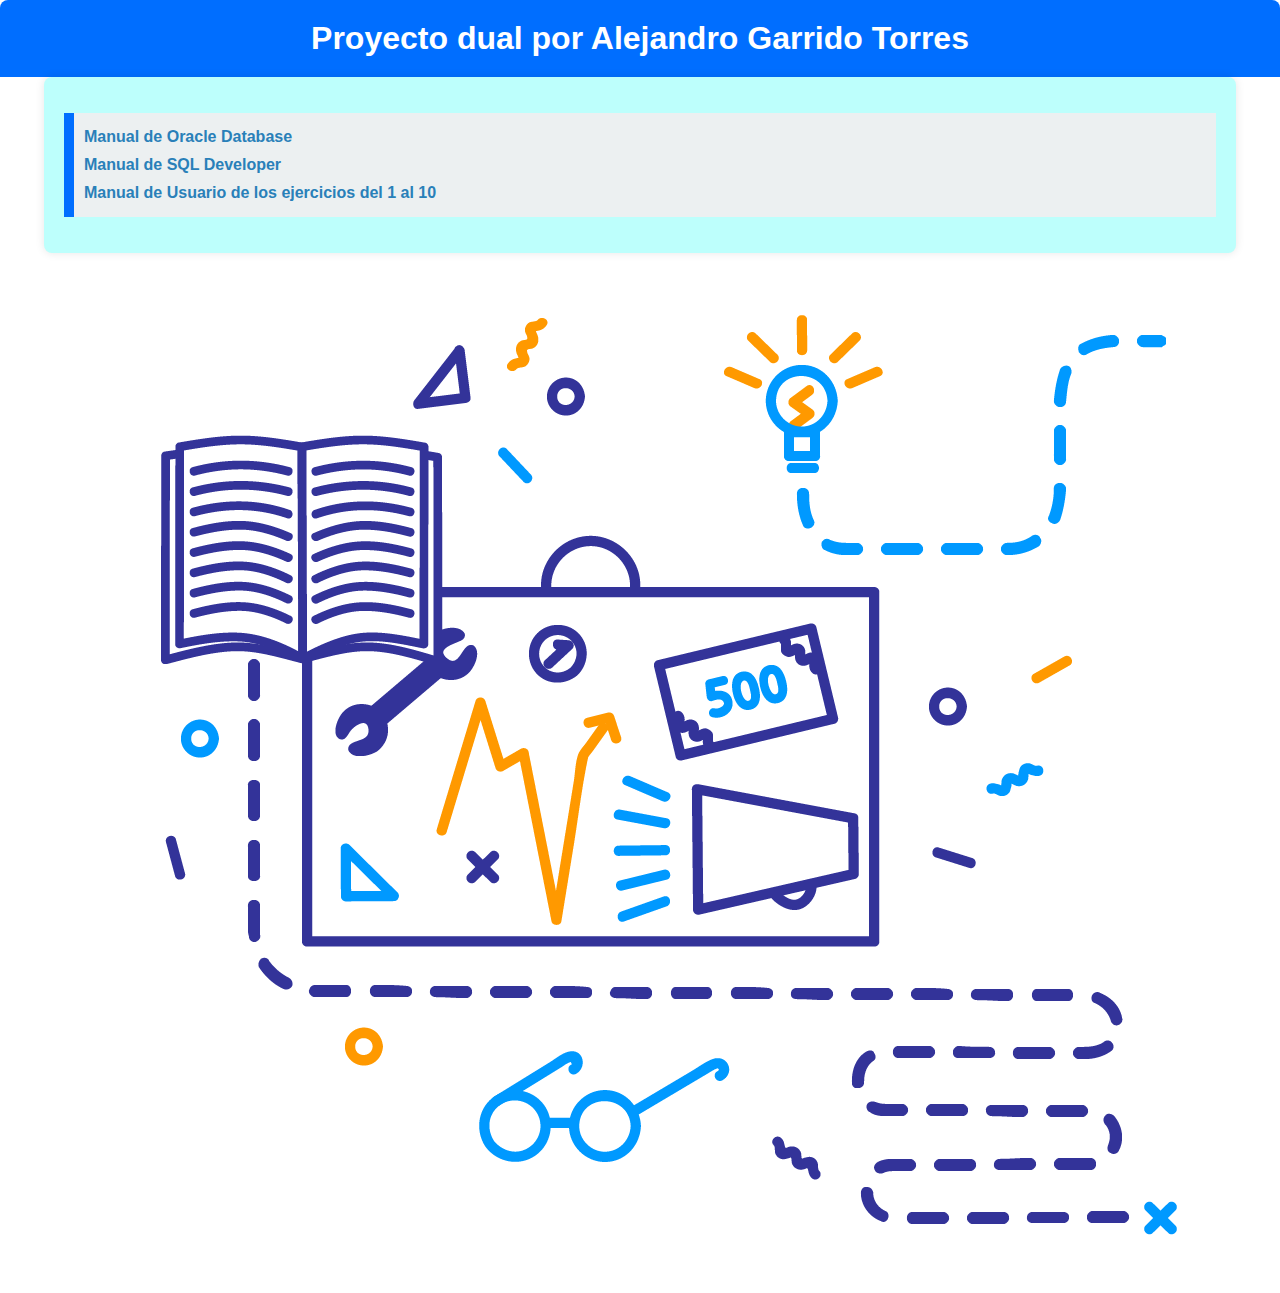
<file: index.html>
<!DOCTYPE html>
<html lang="es">

<head>
  <meta charset="UTF-8" />
  <meta name="viewport" content="width=device-width, initial-scale=1.0" />
  <title>Proyecto por AGT</title>
  <link rel="stylesheet" href="./CSS/styles.css" />
</head>

<body>
  <header>
    <h1>Proyecto dual por Alejandro Garrido Torres</h1>
  </header>
  <div class="container">
    <ul>
      <li>
        <strong><a href="./HTML/Oracle_database.html">
            Manual de Oracle Database</a></strong>
      </li>
      <li>
        <a href="./HTML/SQL_Developer.html"><strong> Manual de SQL Developer</strong></a>
      </li>
      <li>
        <a href=""><strong>
            Manual de Usuario de los ejercicios del 1 al 10</strong></a>
      </li>
    </ul>
  </div>
  <img src="./Imagenes/imagen_principalpng.png" alt="imagen_principal">
</body>

</html>
</file>
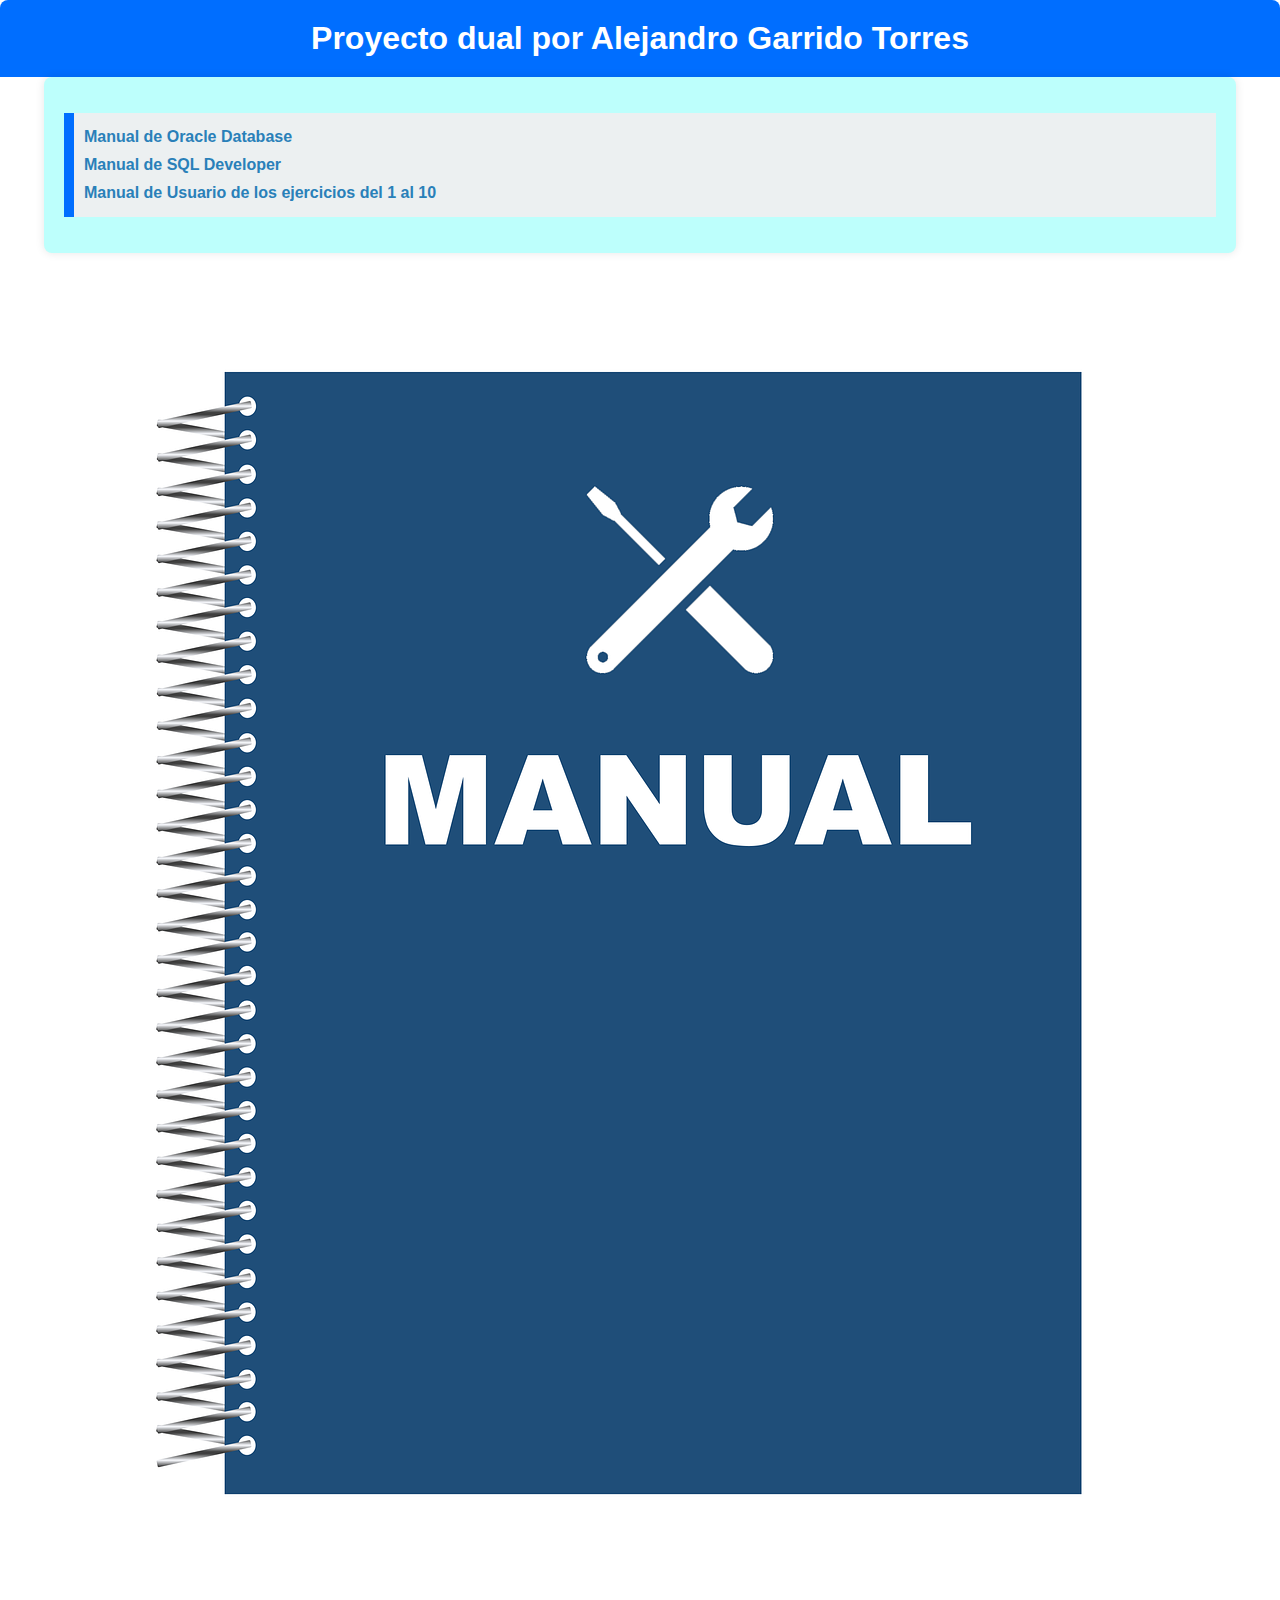
<file: HTML/index.html>
<!DOCTYPE html>
<html lang="es">
  <head>
    <meta charset="UTF-8" />
    <meta name="viewport" content="width=device-width, initial-scale=1.0" />
    <title>Proyecto por AGT</title>
    <link rel="stylesheet" href="/CSS/styles.css" />
  </head>
  <body>
    <header>
      <h1>Proyecto dual por Alejandro Garrido Torres</h1>
    </header>
    <div class="container">
      <ul>
        <li>
          <strong
            ><a href="/HTML/Oracle_database.html">
              Manual de Oracle Database</a
            ></strong
          >
        </li>
        <li>
          <a href="/HTML/SQL_Developer.html"
            ><strong> Manual de SQL Developer</strong></a
          >
        </li>
        <li>
          <a href=""
            ><strong>
              Manual de Usuario de los ejercicios del 1 al 10</strong
            ></a
          >
        </li>
      </ul>
    </div>
    <img
      src="/Imagenes/foto_manual.jpg"
      alt="Descripción de la imagen"
      class="imagen"
    />
  </body>
</html>
</file>
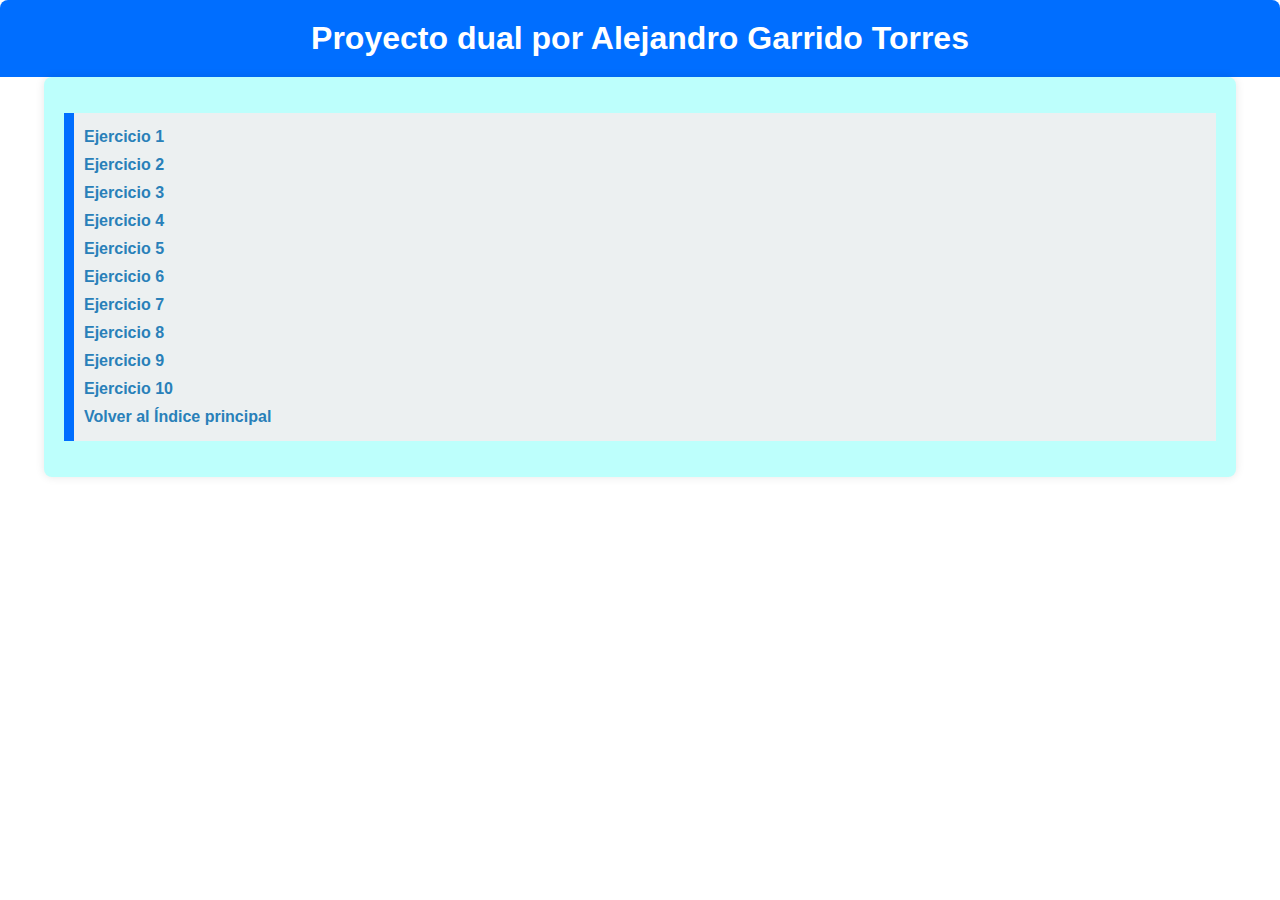
<file: HTML/Manual_1-10.html>
<!DOCTYPE html>
<html lang="es">

<head>
  <meta charset="UTF-8" />
  <meta name="viewport" content="width=device-width, initial-scale=1.0" />
  <title>Manuales de usuario</title>
  <link rel="stylesheet" href="../CSS/styles.css" />
</head>

<body>
  <header>
    <h1>Proyecto dual por Alejandro Garrido Torres</h1>
  </header>
  <div class="container">
    <ul>
      <li>
        <a href="">Ejercicio 1</a>
      </li>
      <li>
        <a href="">Ejercicio 2</a>
      </li>
      <li>
        <a href="">Ejercicio 3</a>
      </li>
      <li>
        <a href="">Ejercicio 4</a>
      </li>
      <li>
        <a href="">Ejercicio 5</a>
      </li>
      <li>
        <a href="">Ejercicio 6</a>
      </li>
      <li>
        <a href="">Ejercicio 7</a>
      </li>
      <li>
        <a href="">Ejercicio 8</a>
      </li>
      <li>
        <a href="">Ejercicio 9</a>
      </li>
      <li>
        <a href="">Ejercicio 10</a>
      </li>
      <li>
        <a href="../index.html"><strong>
            Volver al Índice principal</strong></a>
      </li>
    </ul>
  </div>
</body>

</html>
</file>
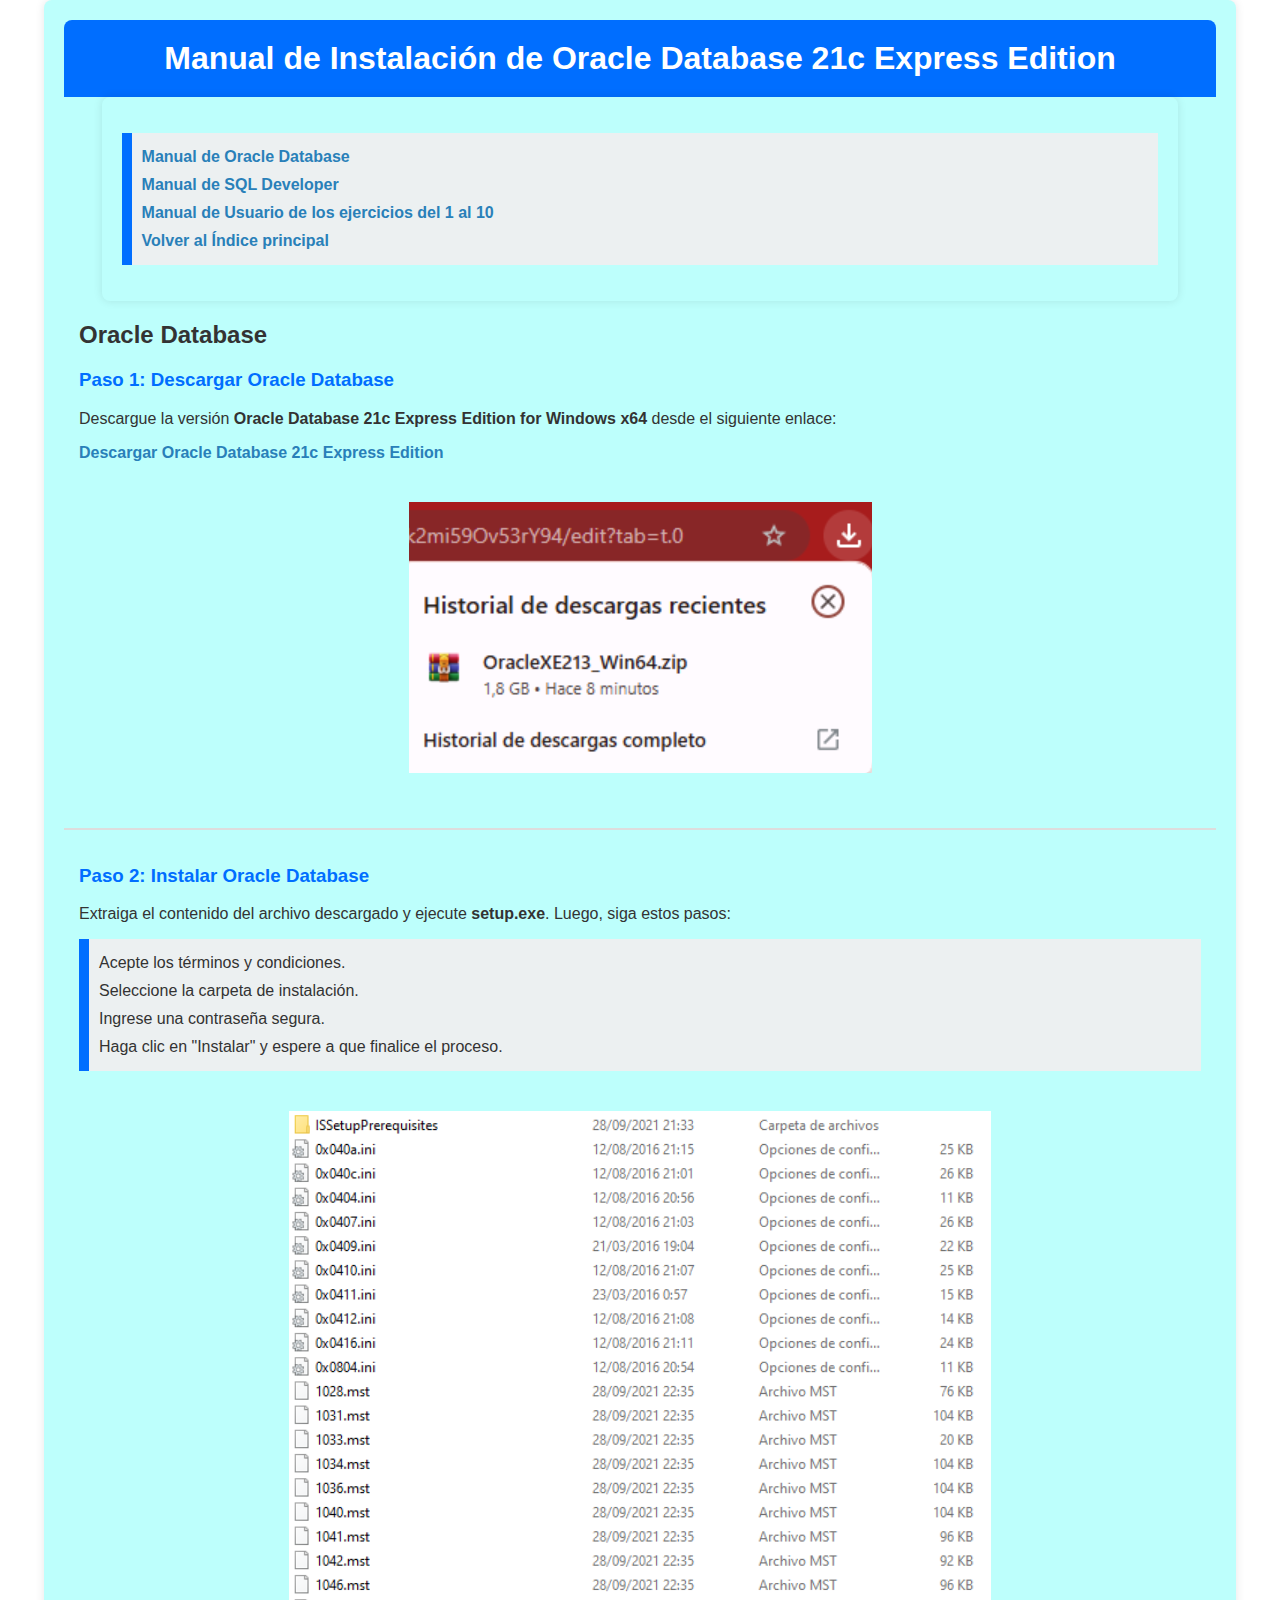
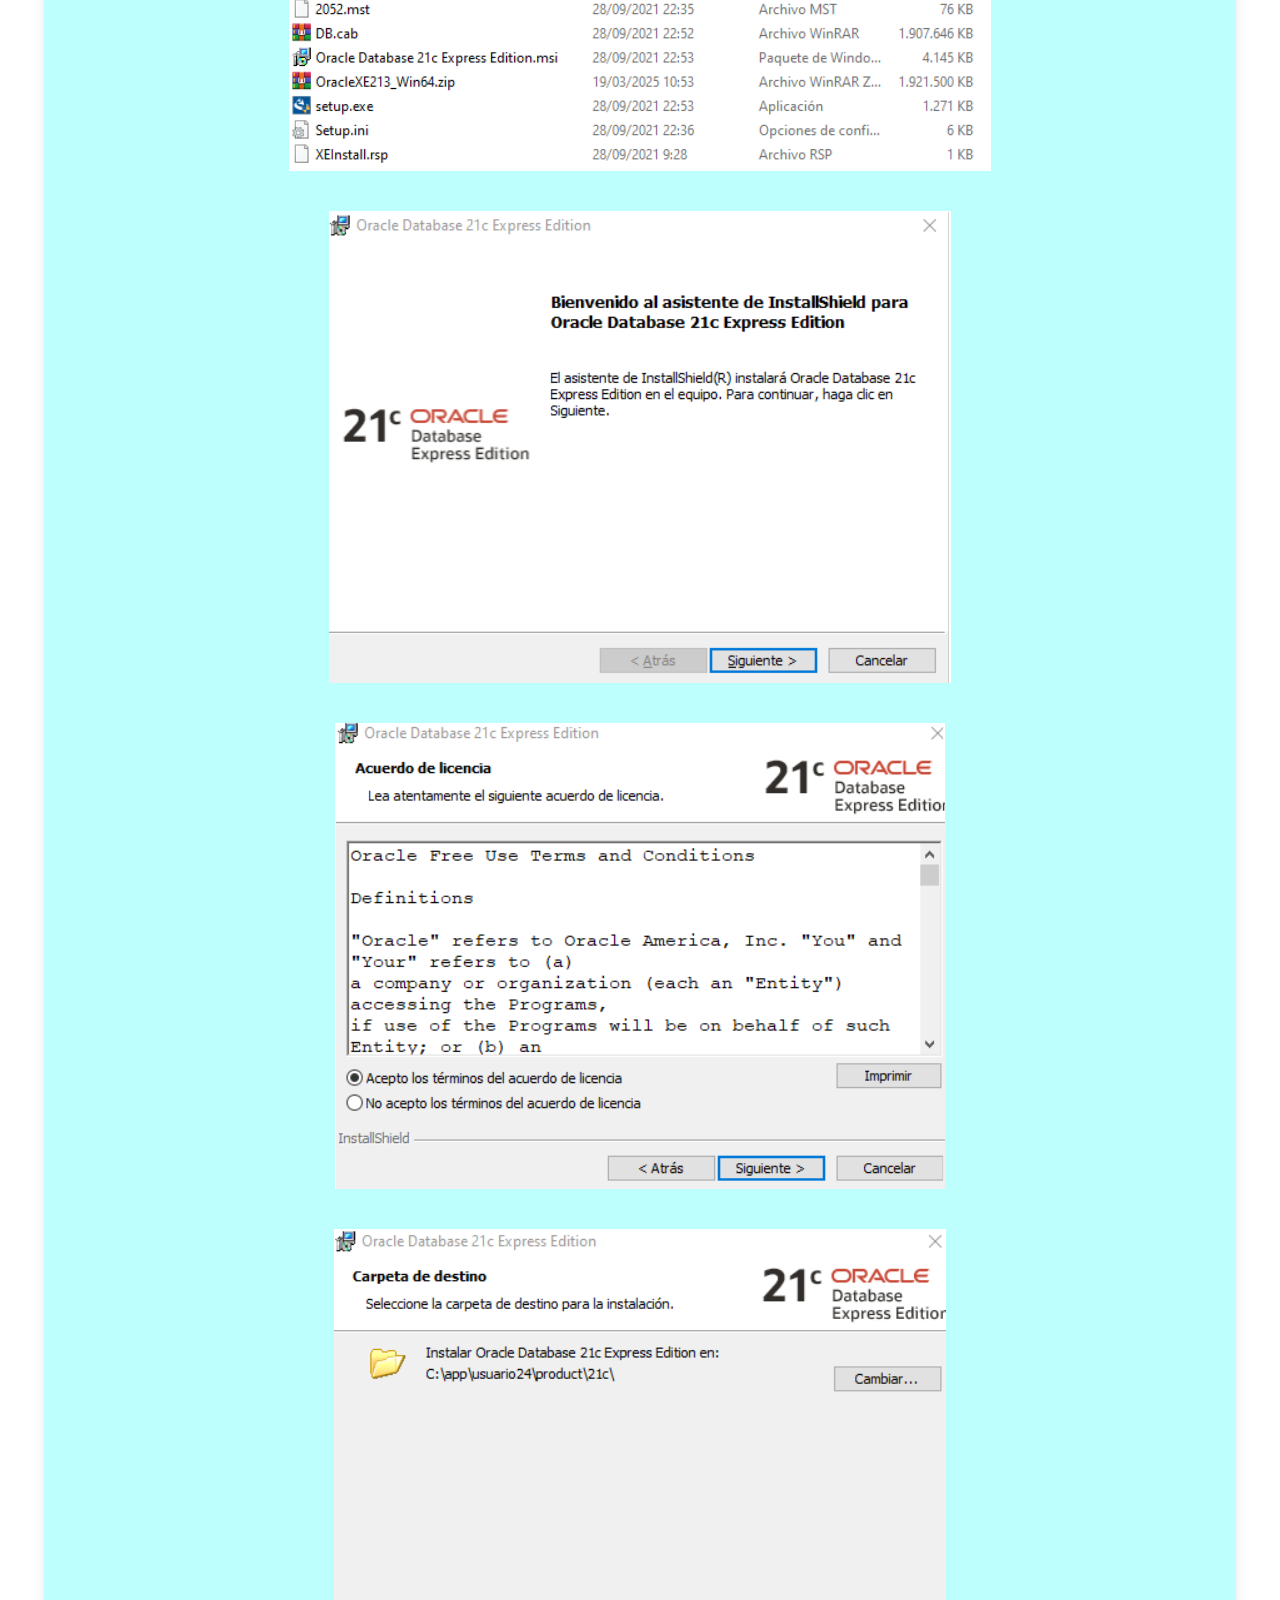
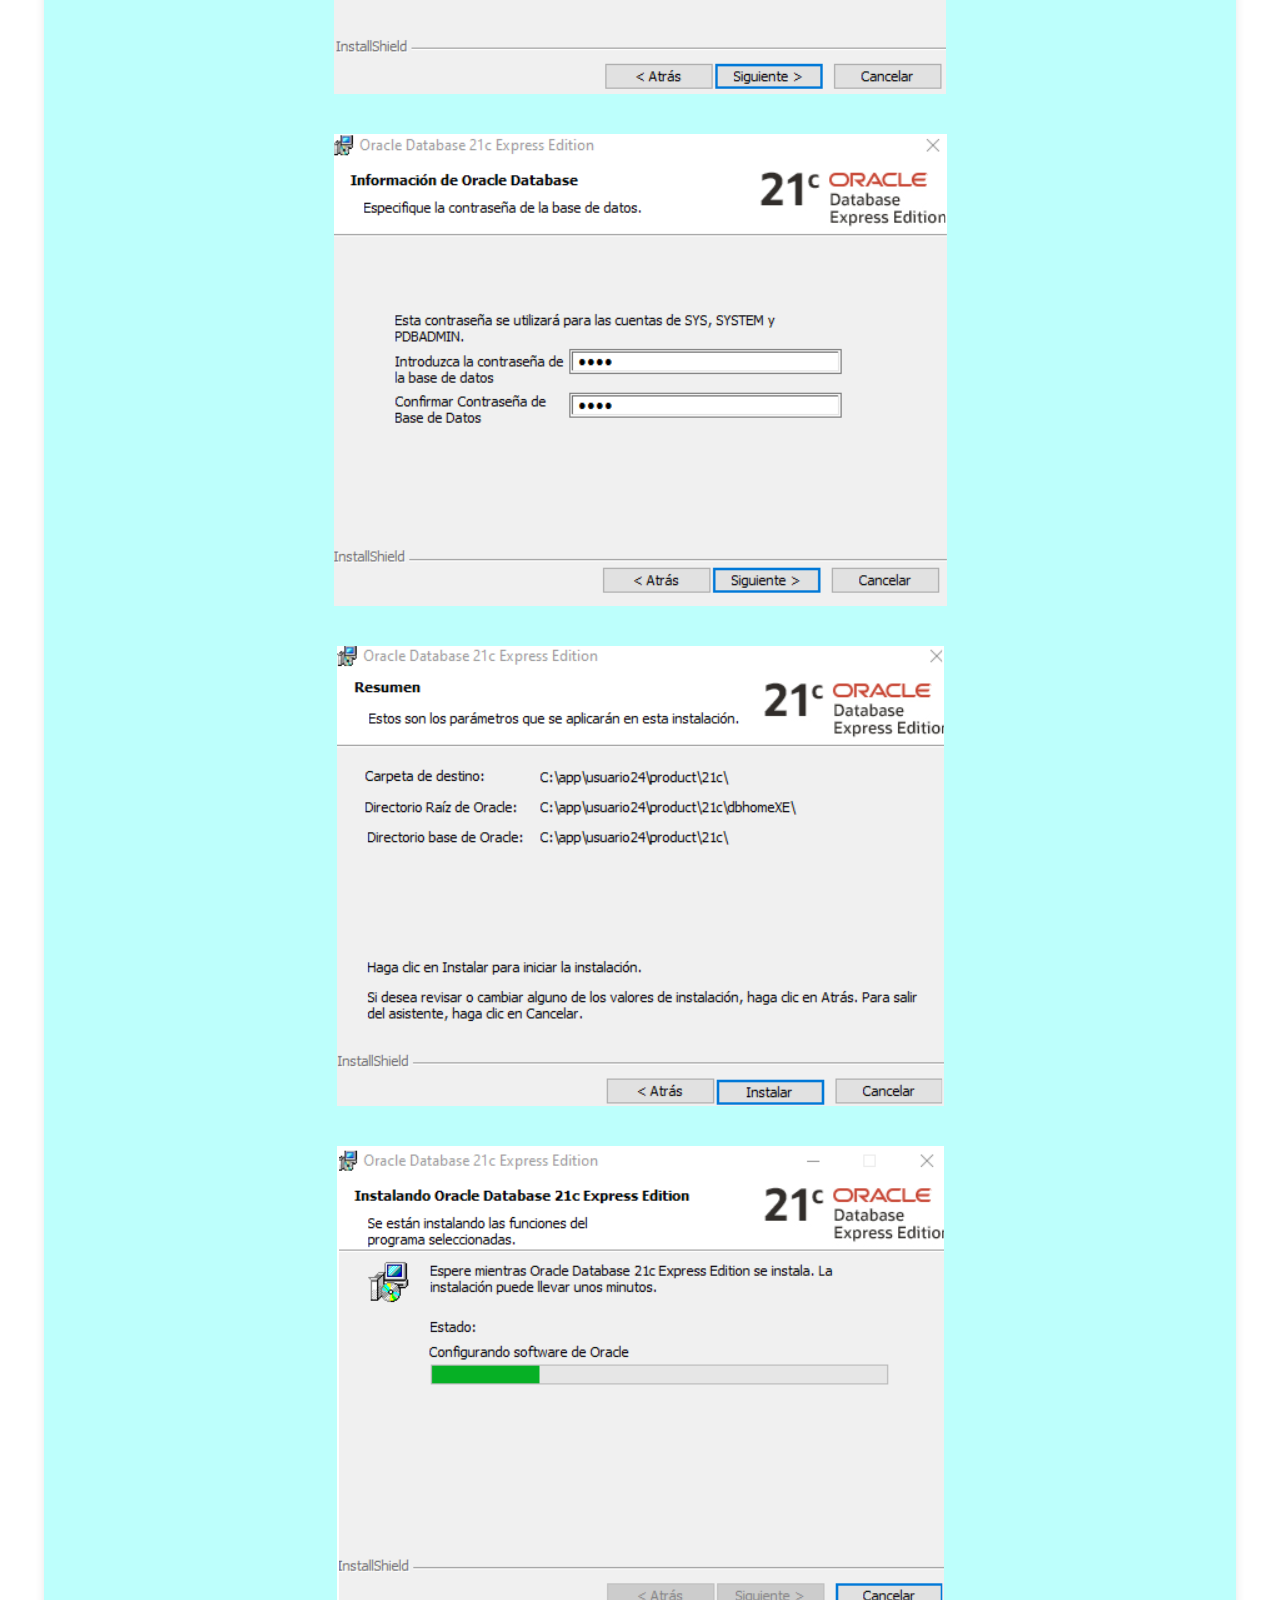
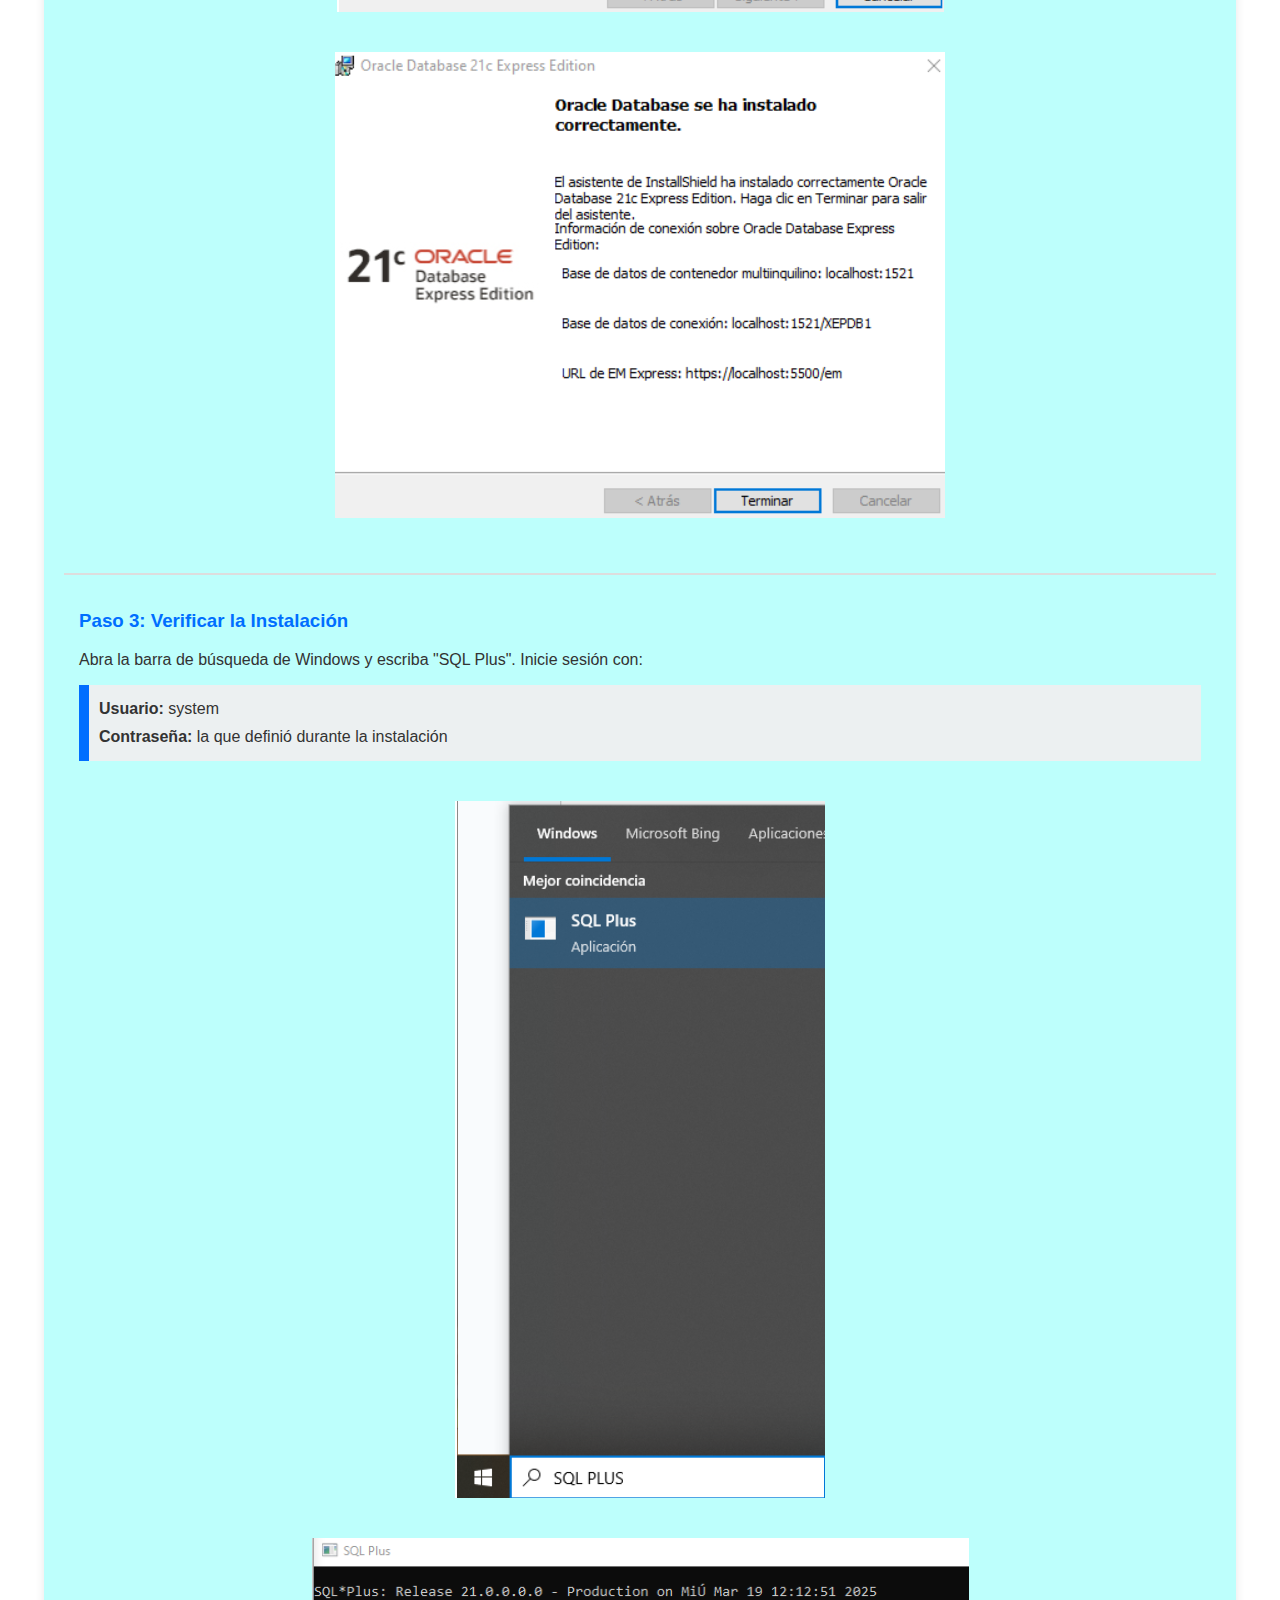
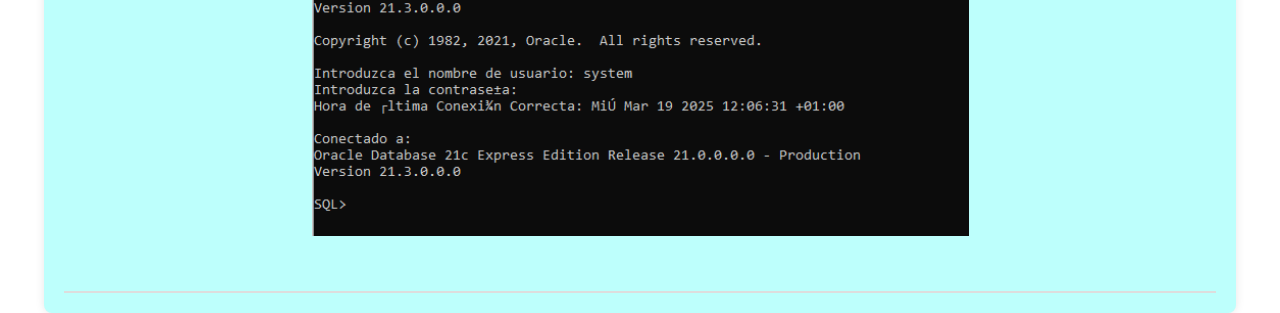
<file: HTML/Oracle_database.html>
<!DOCTYPE html>
<html lang="es">

<head>
  <meta charset="UTF-8" />
  <meta name="viewport" content="width=device-width, initial-scale=1.0" />
  <title>Manual de Oracle Database</title>
  <link rel="stylesheet" href="../CSS/styles.css" />
</head>

<body>
  <div class="container">
    <header>
      <h1>
        Manual de Instalación de Oracle Database 21c Express Edition
      </h1>
    </header>

    <div class="container">
      <ul>
        <li>
          <strong><a href="./Oracle_database.html">
              Manual de Oracle Database</a></strong>
        </li>
        <li>
          <a href="./SQL_Developer.html"><strong> Manual de SQL Developer</strong></a>
        </li>
        <li>
          <a href="./Manual_1-10.html"><strong>
              Manual de Usuario de los ejercicios del 1 al 10</strong></a>
        </li>
        <li>
          <a href="../index.html"><strong>
              Volver al Índice principal</strong></a>
        </li>
      </ul>
    </div>

    <section>
      <h2>Oracle Database</h2>
      <h3>Paso 1: Descargar Oracle Database</h3>
      <p>
        Descargue la versión
        <strong>Oracle Database 21c Express Edition for Windows x64</strong>
        desde el siguiente enlace:
      </p>
      <p>
        <a href="https://download.oracle.com/otn-pub/otn_software/db-express/OracleXE213_Win64.zip">Descargar Oracle
          Database 21c Express Edition</a>
      </p>
      <!--(poner imágen aquí)-->
      <img src="../Imagenes/img1.png" alt="imagen1">
    </section>

    <section>
      <h3>Paso 2: Instalar Oracle Database</h3>
      <p>
        Extraiga el contenido del archivo descargado y ejecute
        <strong>setup.exe</strong>. Luego, siga estos pasos:
      </p>
      <ul>
        <li>Acepte los términos y condiciones.</li>
        <li>Seleccione la carpeta de instalación.</li>
        <li>Ingrese una contraseña segura.</li>
        <li>Haga clic en "Instalar" y espere a que finalice el proceso.</li>
      </ul>
      <!--(poner imágen aquí)-->
      <img src="../Imagenes/img2.png" alt="imagen2">
      <!--(poner imágen aquí)-->
      <img src="../Imagenes/img3.png" alt="imagen3">
      <img src="../Imagenes/img4.png" alt="imagen4">
      <img src="../Imagenes/img5.png" alt="imagen5">
      <img src="../Imagenes/img6.png" alt="imagen6">
      <img src="../Imagenes/img7.png" alt="imagen7">
      <img src="../Imagenes/img8.png" alt="imagen8">
      <img src="../Imagenes/img9.png" alt="imagen9">

    </section>

    <section>
      <h3>Paso 3: Verificar la Instalación</h3>
      <p>
        Abra la barra de búsqueda de Windows y escriba "SQL Plus". Inicie
        sesión con:
      </p>
      <ul>
        <li><strong>Usuario:</strong> system</li>
        <li>
          <strong>Contraseña:</strong> la que definió durante la instalación
        </li>
      </ul>
      <!--(poner imágen aquí)-->
      <img src="../Imagenes/img11.png" alt="imagen11">
      <img src="../Imagenes/img12.png" alt="imagen12">
    </section>
  </div>
</body>

</html>
</file>
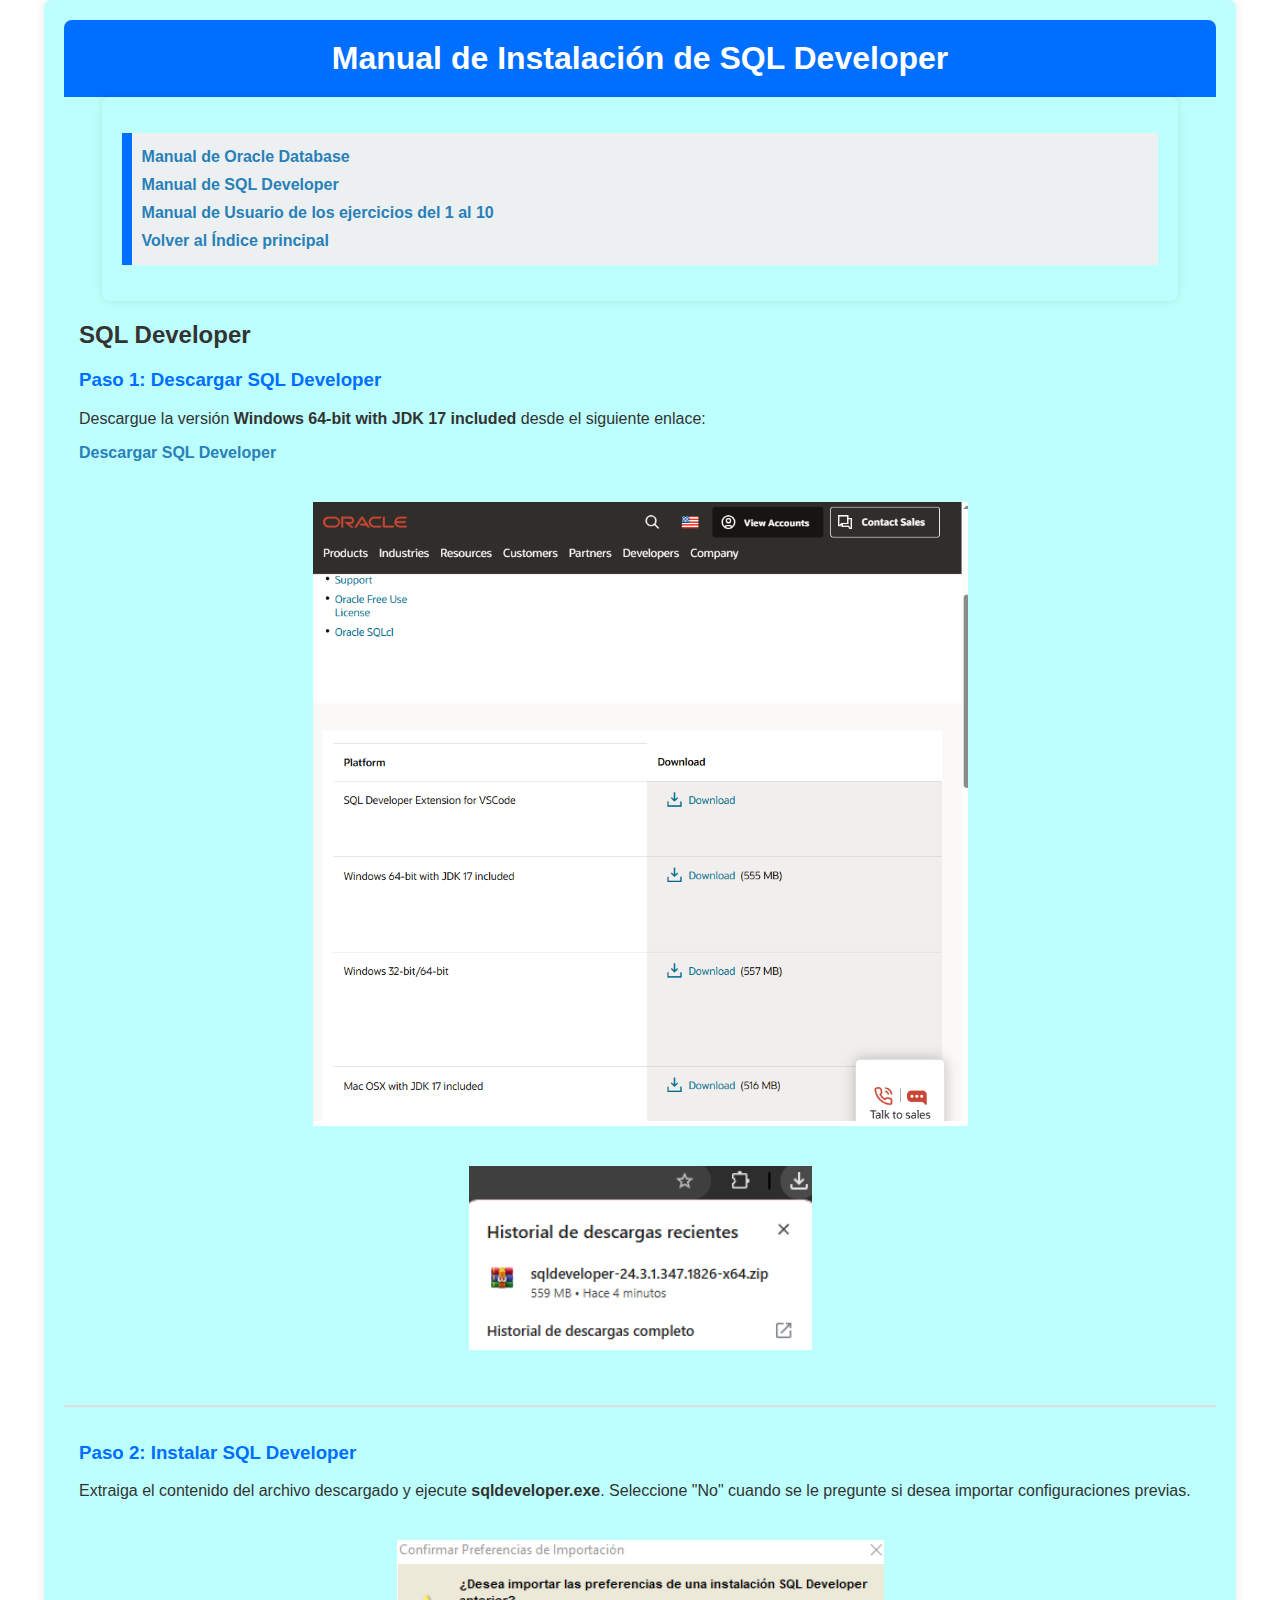
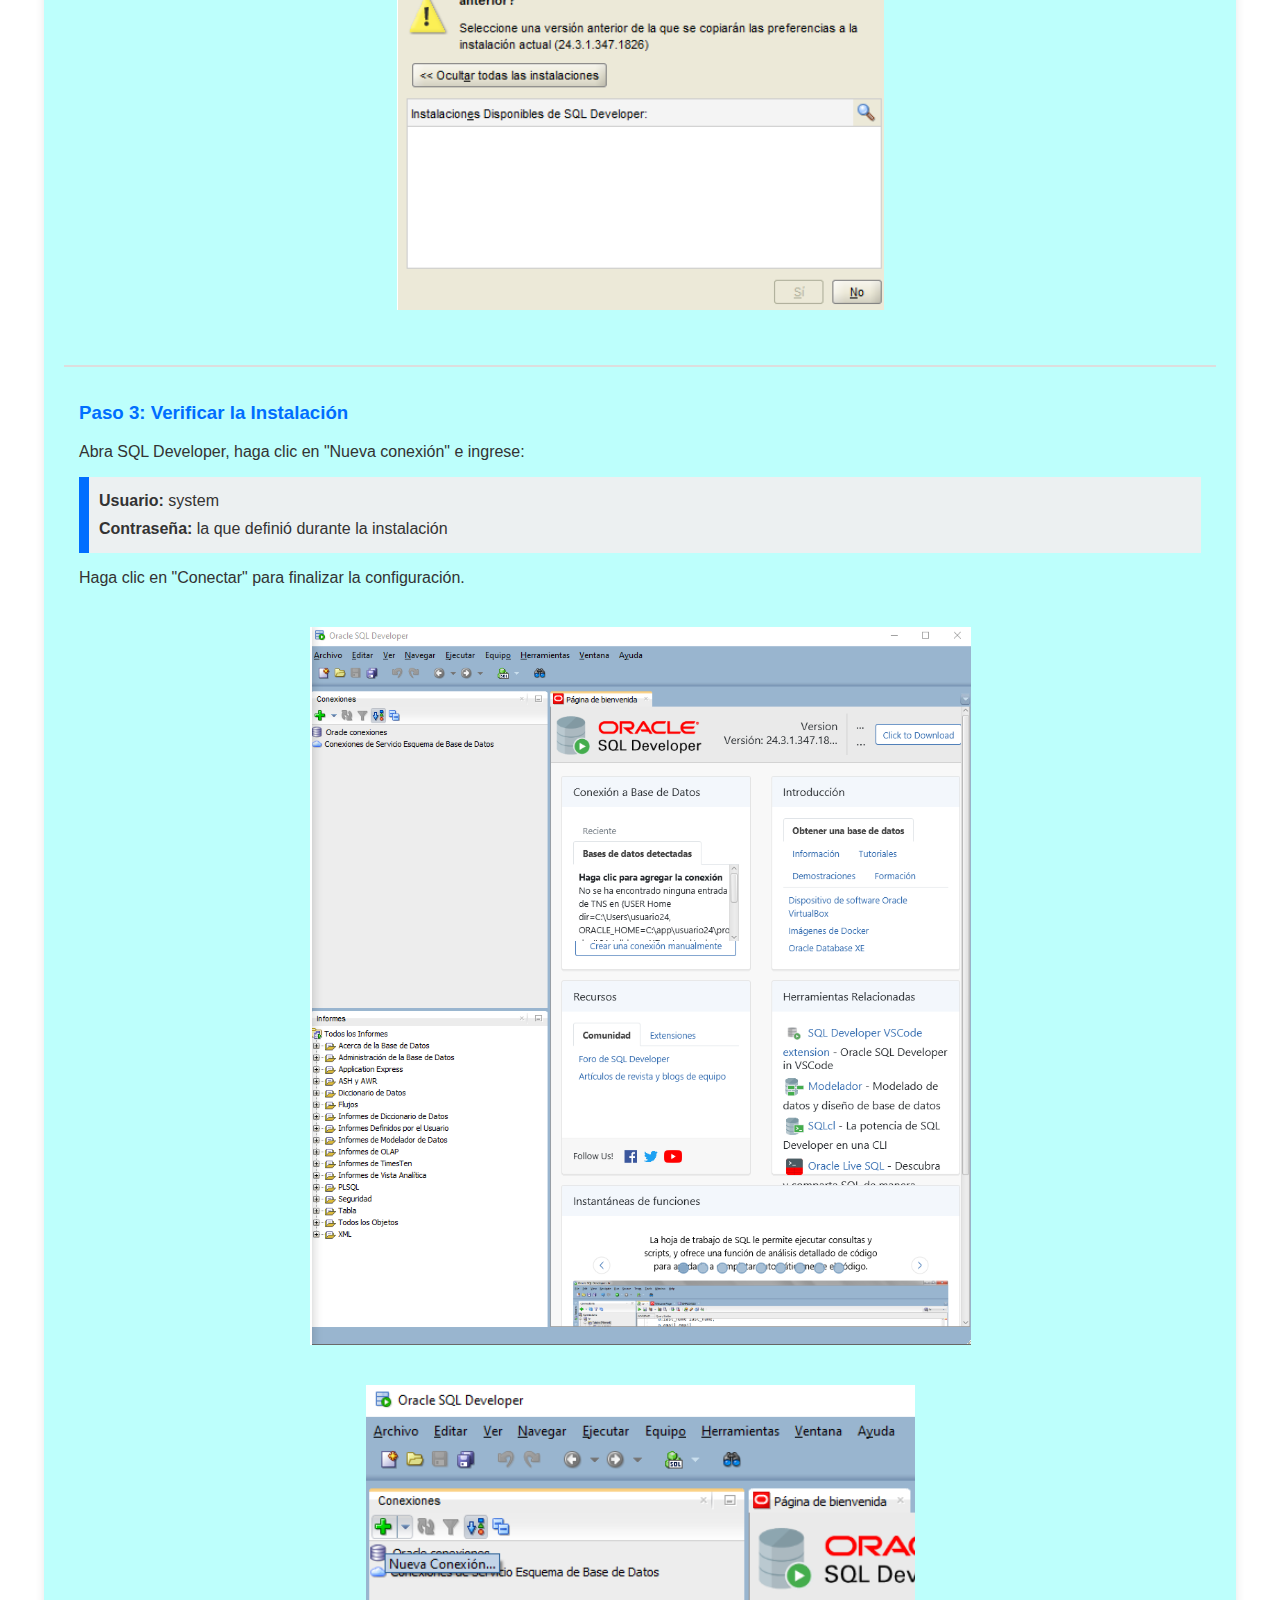
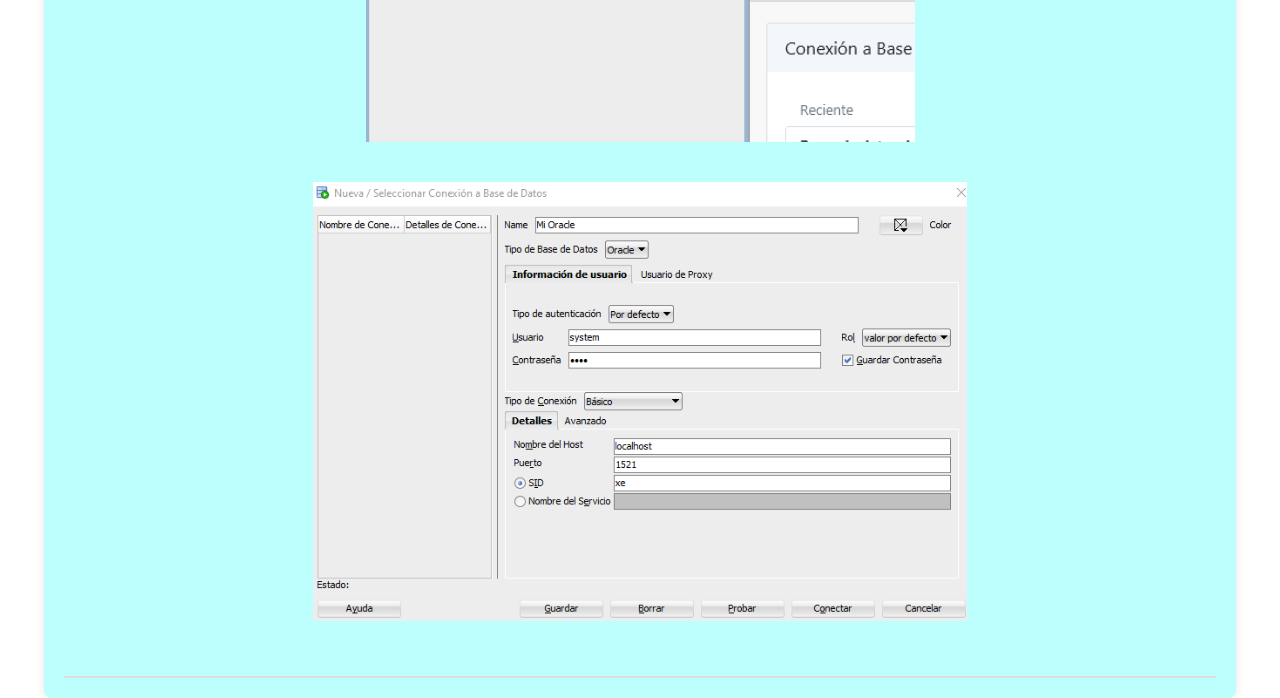
<file: HTML/SQL_Developer.html>
<!DOCTYPE html>
<html lang="es">

<head>
  <meta charset="UTF-8" />
  <meta name="viewport" content="width=device-width, initial-scale=1.0" />
  <title>Manual de SQL Developer</title>
  <link rel="stylesheet" href="../CSS/styles.css" />
</head>

<body>
  <div class="container">
    <header>
      <h1>
        Manual de Instalación de SQL Developer
      </h1>
    </header>
    <div class="container">
      <ul>
        <li>
          <strong><a href="./Oracle_database.html">
              Manual de Oracle Database</a></strong>
        </li>
        <li>
          <a href="./SQL_Developer.html"><strong> Manual de SQL Developer</strong></a>
        </li>
        <li>
          <a href="./Manual_1-10.html"><strong>
              Manual de Usuario de los ejercicios del 1 al 10</strong></a>
        </li>
        <li>
          <a href="../index.html"><strong>
              Volver al Índice principal</strong></a>
        </li>
      </ul>
    </div>
    <section>
      <h2>SQL Developer</h2>
      <h3>Paso 1: Descargar SQL Developer</h3>
      <p>
        Descargue la versión
        <strong>Windows 64-bit with JDK 17 included</strong> desde el
        siguiente enlace:
      </p>
      <p>
        <a href="https://download.oracle.com/otn_software/java/sqldeveloper/sqldeveloper-24.3.1.347.1826-x64.zip">Descargar
          SQL Developer</a>
      </p>
      <!--(poner imágen aquí)-->
      <img src="../Imagenes/img13.png" alt="imagen13">
      <img src="../Imagenes/img14.png" alt="imagen14">
    </section>

    <section>
      <h3>Paso 2: Instalar SQL Developer</h3>
      <p>
        Extraiga el contenido del archivo descargado y ejecute
        <strong>sqldeveloper.exe</strong>. Seleccione "No" cuando se le
        pregunte si desea importar configuraciones previas.
      </p>
      <!--(poner imágen aquí)-->
      <img src="../Imagenes/img16.png" alt="imagen16">

    </section>

    <section>
      <h3>Paso 3: Verificar la Instalación</h3>
      <p>Abra SQL Developer, haga clic en "Nueva conexión" e ingrese:</p>
      <ul>
        <li><strong>Usuario:</strong> system</li>
        <li>
          <strong>Contraseña:</strong> la que definió durante la instalación
        </li>
      </ul>
      <p>Haga clic en "Conectar" para finalizar la configuración.</p>
      <!--(poner imágen aquí)-->
      <img src="../Imagenes/img17.png" alt="imagen17">
      <img src="../Imagenes/img18.png" alt="imagen18">
      <img src="../Imagenes/img19.png" alt="imagen19">
    </section>
  </div>
</body>

</html>
</file>
<file: CSS/styles.css>
body {
    font-family: 'Arial', sans-serif;
    background-color: #ffffff;
    color: #333;
    margin: 0;
    padding: 0;
    width: 100;
}

.container {
    width: 90%;
    max-width: 1200px;
    margin: 0 auto;
    background: #bdfffc;
    padding: 20px;
    border-radius: 8px;
    box-shadow: 0 0 10px rgba(0, 0, 0, 0.1);
}

header {
    text-align: center;
    background-color: #006eff;
    color: rgb(255, 255, 255);
    padding: 15px;
    border-radius: 8px 8px 0 0;
}

h1,
h2 {
    margin: 5px 0;
}

section {
    padding: 15px;
    border-bottom: 2px solid #ddd;
}

h3 {
    color: #006eff;
    margin-top: 20px;
}

ul {
    background: #ecf0f1;
    padding: 10px;
    border-left: 10px solid #006eff;
    list-style: none;
}

ul li {
    padding: 5px 0;
}

a {
    color: #2980b9;
    text-decoration: none;
    font-weight: bold;
}

a:hover {
    text-decoration: underline;
}

footer {
    text-align: center;
    padding: 10px;
    background-color: #000000;
    color: white;
    border-radius: 0 0 8px 8px;
    margin-top: 20px;
}

img {
    display: block;
    margin: 40px auto;
    max-width: 100%;
    height: auto;
}
</file>
